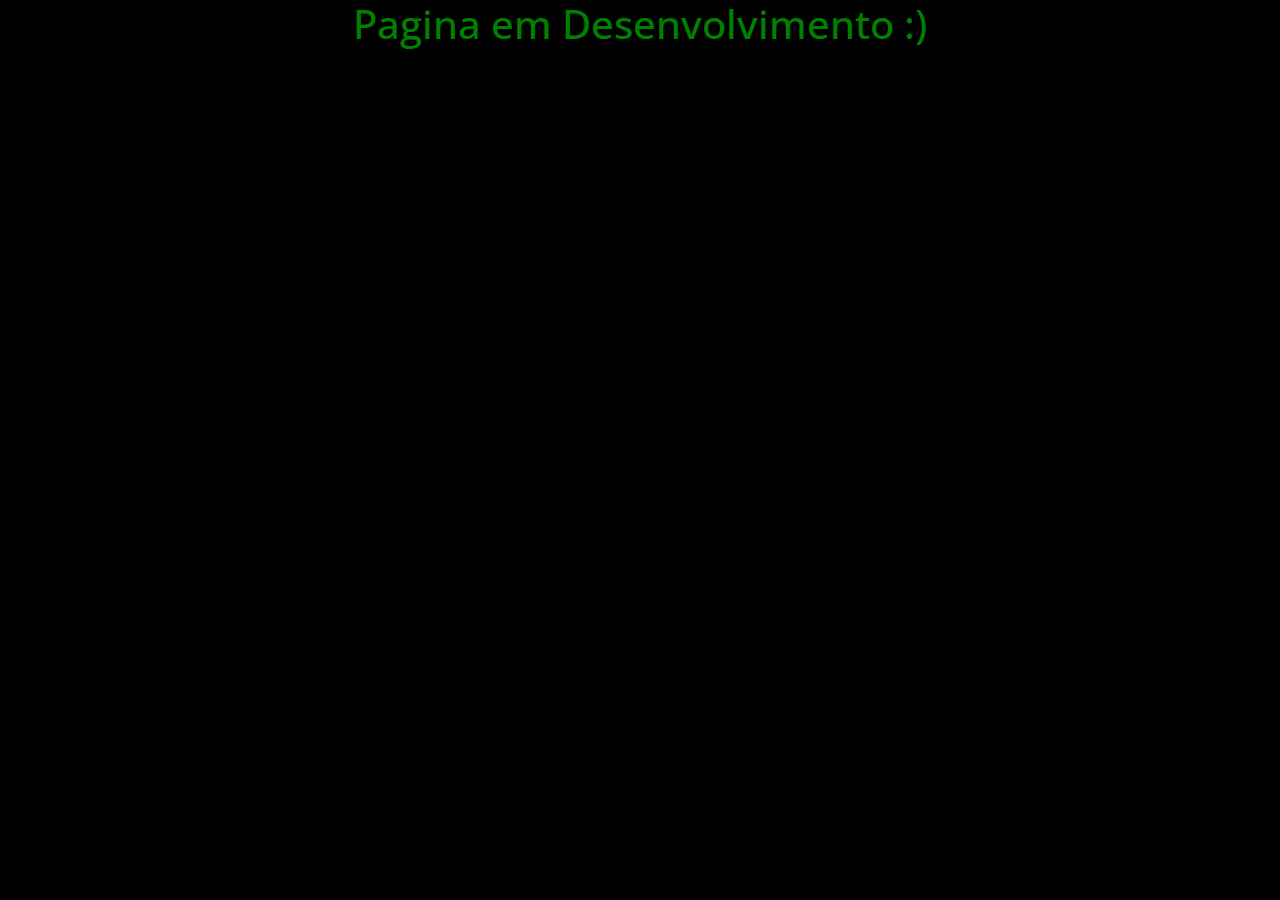
<file: contato.html>
<!DOCTYPE html>
<html lang="en">
<head>
    <meta charset="UTF-8">
    <meta http-equiv="X-UA-Compatible" content="IE=edge">
    <meta name="viewport" content="width=device-width, initial-scale=1.0">
    <title>Contate Danilo</title>

    <link rel="stylesheet" href="Assets/css/bootstrap.min.css">
    <link rel="stylesheet" href="Assets/css/main.css">

</head>
<body>

    <div class="center">
        <h1>Pagina em Desenvolvimento :)</h1>
    </div>
    
</body>
</html>
</file>
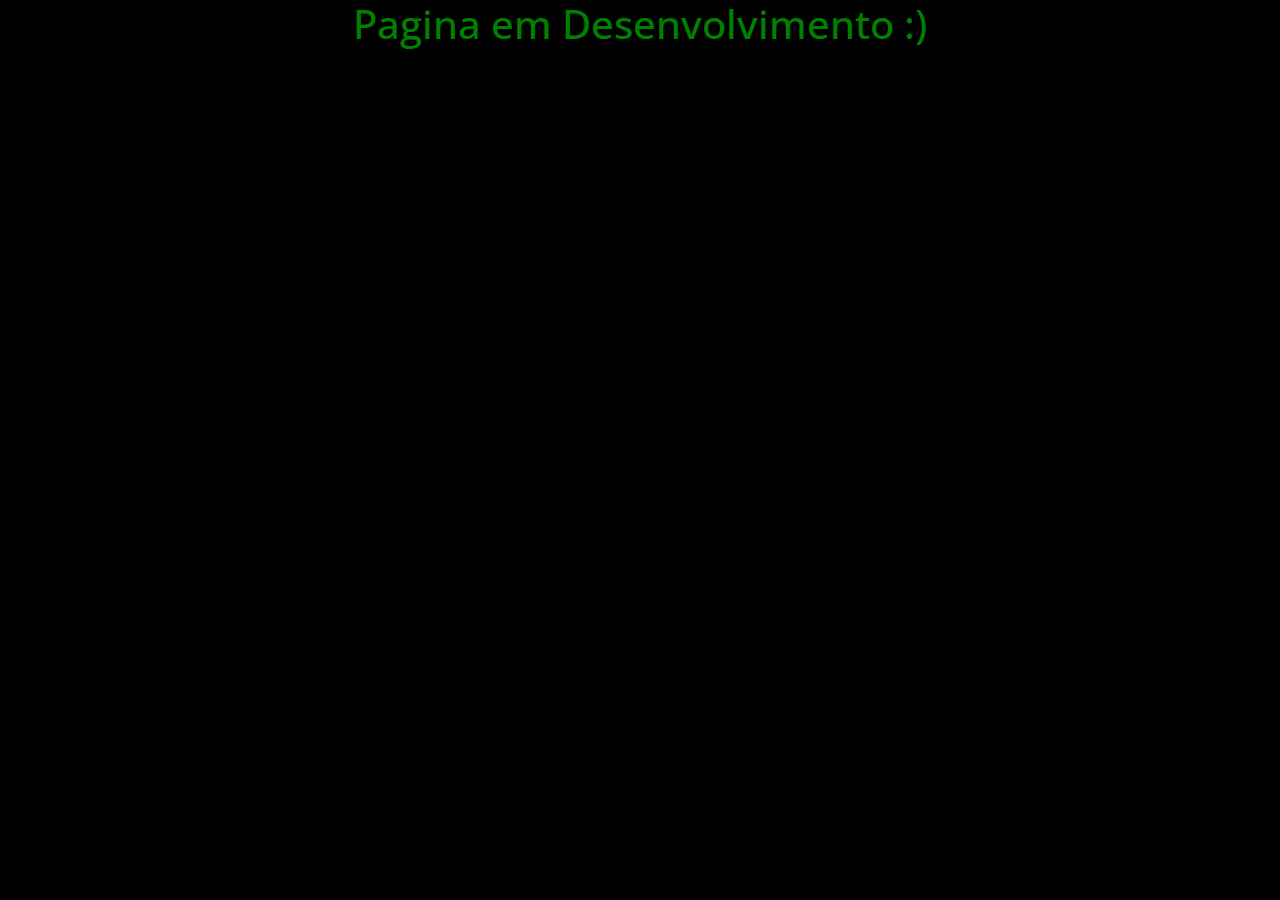
<file: projetos.html>
<!DOCTYPE html>
<html lang="en">
<head>
    <meta charset="UTF-8">
    <meta http-equiv="X-UA-Compatible" content="IE=edge">
    <meta name="viewport" content="width=device-width, initial-scale=1.0">
    <title>Projetos</title>

    <link rel="stylesheet" href="Assets/css/bootstrap.min.css">
    <link rel="stylesheet" href="Assets/css/main.css">

</head>

    <div class="center">
        <h1>Pagina em Desenvolvimento :)</h1>
    </div>


<body>
    
</body>
</html>
</file>
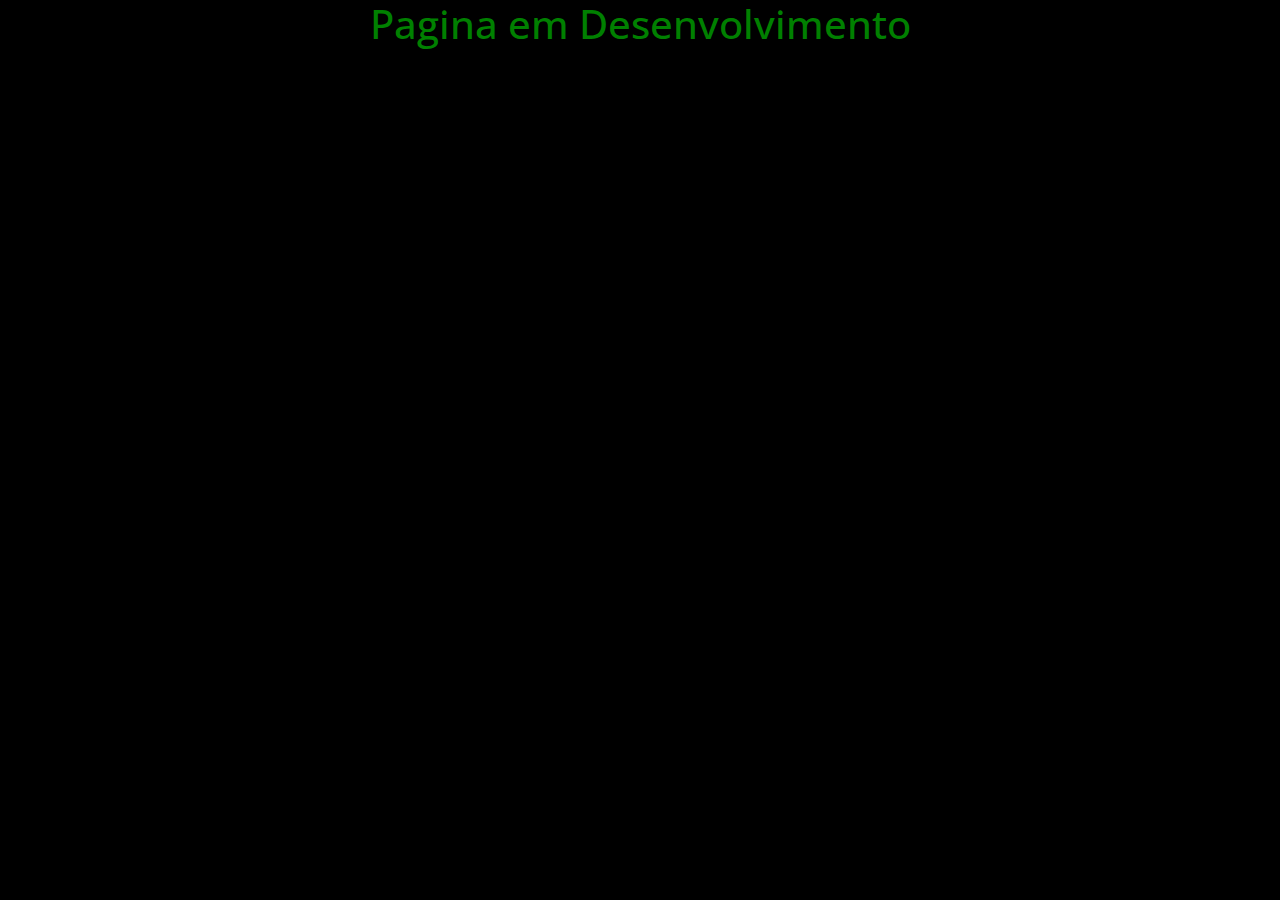
<file: sobre.html>
<!DOCTYPE html>
<html lang="en">
<head>
    <meta charset="UTF-8">
    <meta http-equiv="X-UA-Compatible" content="IE=edge">
    <meta name="viewport" content="width=device-width, initial-scale=1.0">
    <title>Sobre</title>

    <link rel="stylesheet" href="Assets/css/bootstrap.min.css">
    <link rel="stylesheet" href="Assets/css/main.css">

</head>

<body>

        <div class="center">
            <h1>Pagina em Desenvolvimento</h1>
        </div>
    
</body>
</html>
</file>
<file: Assets/css/main.css>
@import url('https://fonts.googleapis.com/css2?family=Open+Sans&display=swap');

*{
    margin: 0 auto;
    padding: 0;
    box-sizing: border-box;
    font-family: 'Open Sans', sans-serif;
}   


body {
    color: white;
    background-color: black;
}

#menu ul{
    display: flex;
    justify-content: space-between;
    list-style-type: none;
    align-items: center;
    padding: 16px;
}

#menu ul li{
    
    display: inline;
}

#menu ul li a{
    color: rgb(255, 255,233);
    padding: 20px;
    display: inline-block;
    text-decoration: none;
    transition: background .4s ;
}

#menu ul li a:hover{
    background-color: rgb(24,139,233);
}

header img{
    width: 150px;
    height: 150px;
    border-radius: 50%;
    border: 5px solid green;
}

.center{
    text-align: center;
}

h1{
    color: green;
}

footer img{
    width: 60px;
    height: 60px;
}

footer{

    display: flex;
    justify-content: center;
}

footer a{
margin: 20px;
text-align: center;

}

footer p{

    margin-top: 2px;
}

.container{
    padding: 0px 50px;
}
</file>
